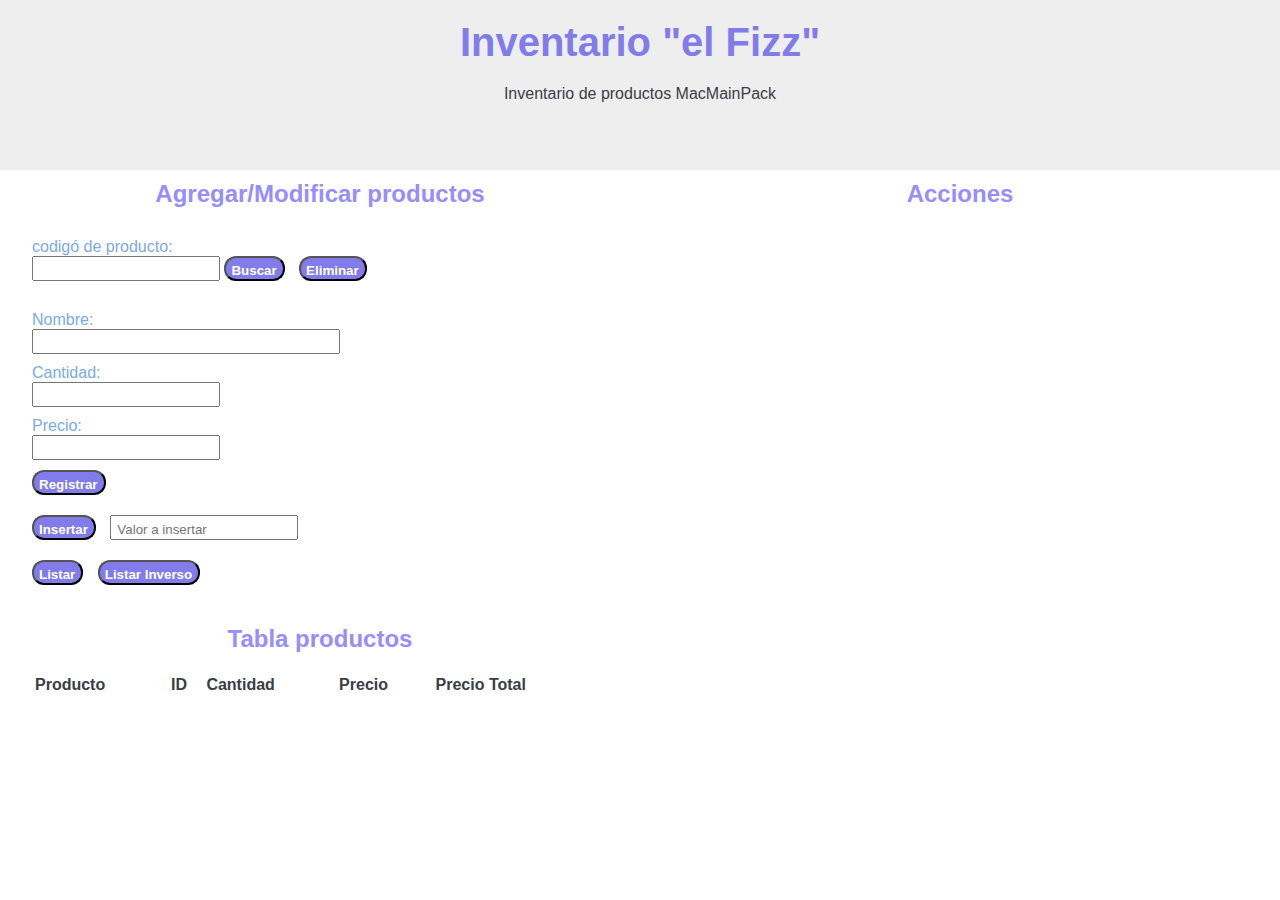
<file: correción/index.html>
<!DOCTYPE html>
<html lang="en">
  <head>
    <meta charset="UTF-8" />
    <meta http-equiv="X-UA-Compatible" content="IE=edge" />
    <meta name="viewport" content="width=device-width, initial-scale=1.0" />
    <title>Inventario Miguel Frausto</title>
    <link rel="stylesheet" href="style.css" />
  </head>
  <body>
    <div class="header">
      <h1>Inventario "el Fizz"</h1>
      <p class="azul">Inventario de productos MacMainPack</p>
    </div>

    <div class="content">
      <div class="left">
        <h2>Agregar/Modificar productos</h2>
        <div class="content-info">
          <form>
            <div class="field">
              <label>codigó de producto:</label>
              <input id="id" type="number" size="35" />
              <input class ="button" id="btnBrowse" type="button" value="Buscar" />
              <input class ="button" id="btnDelete" type="button" value="Eliminar" />
            </div>
            <div class="field">
              <label>Nombre:</label>
              <input id="name" type="text" size="35" />
            </div>
            <div class="field">
              <label>Cantidad:</label>
              <input id="mount" type="number" />
            </div>
            <div class="field">
              <label>Precio:</label>
              <input id="price" type="number" />
            </div>
            <div class="field">
              <input class="button" id="btnRegister" type="button" value="Registrar" />
              <br>
              <input class="button" id="btnInsert" type="button" value="Insertar" />
              <input id="insertValue" type="number" placeholder="Valor a insertar">
              <br>
              <input class="button" id="btnList" type="button" value="Listar" />
              <input class="button" id="btnListInverse" type="button" value="Listar Inverso" />
            </div>
            <div class="field">
              <h2>Tabla productos</h2>
              <table id="tbProducts">
                <tr><th id="product">Producto</th><th id="id">ID</th><th id="amount">Cantidad</th><th id="price">Precio</th><th id="totalPrice">Precio Total</th></tr>
              </table>
            </div>
            </div>
          </form>
        </div>
      </div>
      <div class="right">
        <div class="content-info">
          <h2>Acciones</h2>
          <div id="actions"></div>
        </div>
      </div>
    <script src="app.js" type="module"></script>
  </body>
</html>
</file>
<file: correción/style.css>
* {
  font-family: "IBM Plex Sans", sans-serif;
  color: #393e46;
  margin: 0;
}

h1 {
  font-weight: 700;
  font-size: 40px;
  text-align: center;
  color: #827cea
}

h2 {
  padding-top: 10px;
  padding-bottom: 20px;
  text-align: center;
  color: #968eff
}
h3 {
  padding-top: 10px;
  padding-bottom: 20px;
  text-align: center;
  color: #7babea
}
p {
  text-align: center;
  margin-top: 20px;
}

table {
  width: 100%;
}

label {
  display: block;
  color:#7babea;
}

input {
  padding-top: 5px;
  padding-left: 5px;
}

th {
  text-align: left;
}
.button{
  font-weight: bold;
  color: #ffffff;
  cursor: pointer;
  margin: 0 10px 20px 0;
  background: #827cea;
  border-radius: 12px 12px 12px;
}
.button:hover {
  background: rgb(14, 201, 226);
}
.divData {
  padding-top: 70px;
  min-height: 100%;
}
.header {
  background-color: #eeeeee;
  height: 150px;
  padding-top: 20px;
}

.content-info {
  width: 90%;
  margin: 0 auto;
}

.left {
  width: 50%;
  float: left;
}

.right {
  margin-left: 50%;
}

.field {
  margin-top: 10px;
}
</file>
